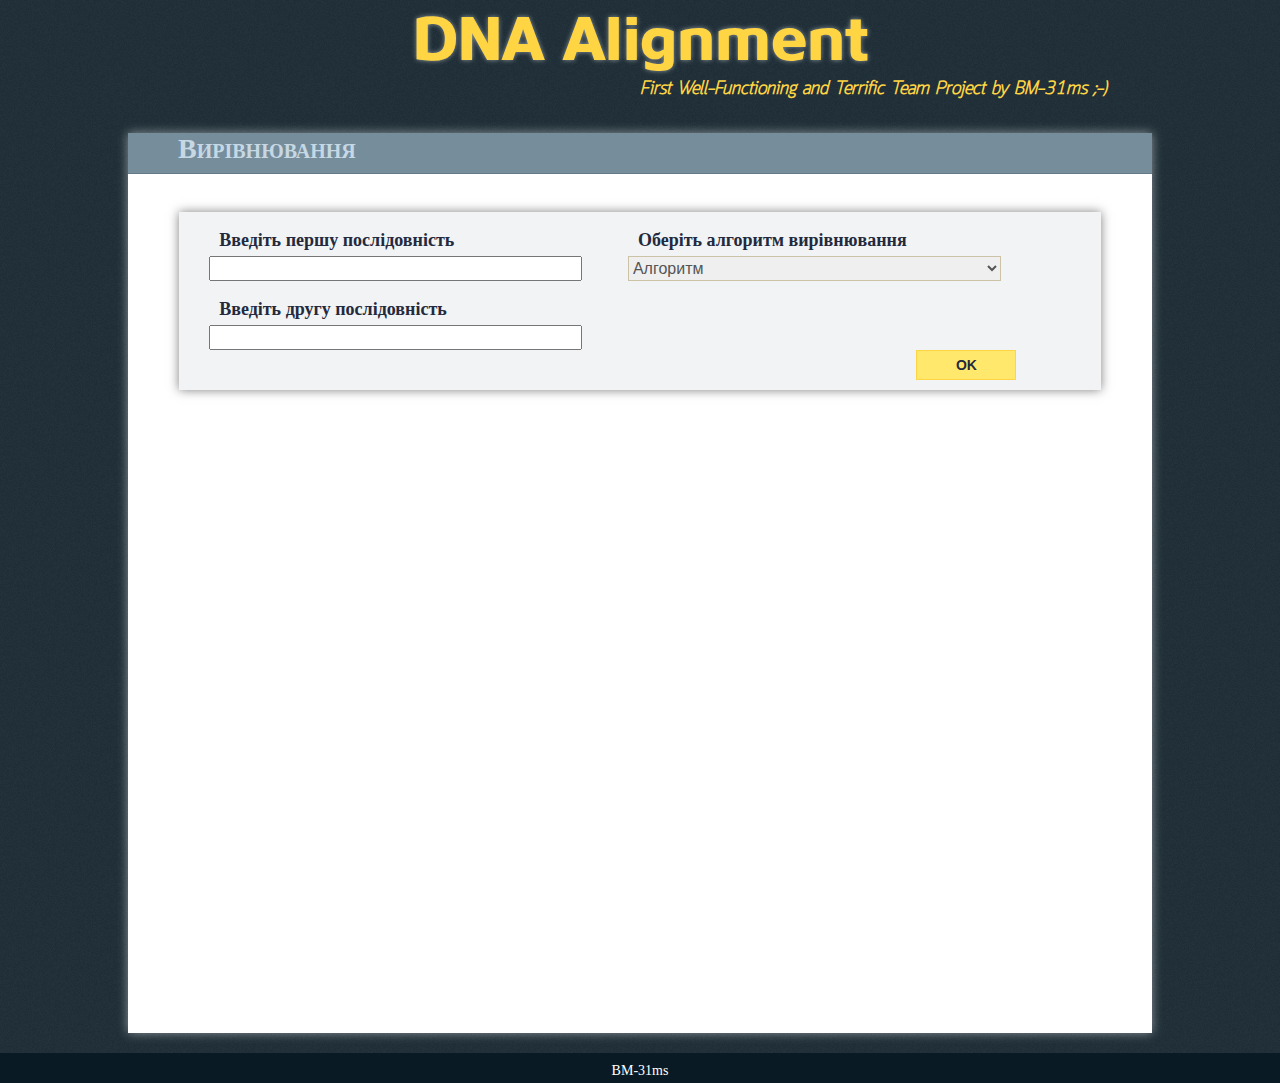
<file: index.html>
<html lang = 'ru'>
	<head>
		<meta charset="utf-8">
		<title>Порівняння послідовностей</title>
		<link rel = "stylesheet"  href = "formstyle.css" media="all">
		<link rel="icon" href="icoImage.ico" type="image/ico">
	</head>

	<body>

		<div id="title">
			<h1>DNA Alignment</h1>
			<h3>First Well-Functioning and Terrific Team Project by BM-31ms ;-)</h3>
		</div>

		<div id="mainBlock" class="all">
			<div class = "tab">
				<ul class="tabs">
					<li><a href="#alignment">Вирівнювання</a></li>
					<!-- <li><a href="#general">Головна</a></li> -->
				</ul><br>
<!-- 
	        	<div id = "general">
					<caption>The coolest I've ever seen</caption>
				</div>
	         -->	
	        	<div id = "alignment">
					<div class = "fieldset Input">
						
						<div class = "inputBlock">
							<p>Введіть першу послідовність</p>
							<input id="firstSequence" type="text">
							<p>Введіть другу послідовність</p>
							<input id="secondSequence" type="text">
						</div>
						<div class = "inputBlock">
							<p>Оберіть алгоритм вирівнювання</p>
							<select>
		  						<option selected disabled name="">Алгоритм</option>
		  						<option value="global" title="Алгоритм використовується для визначення еволюційних зв'язків.Радимо застосовувати, якщо послідовності приблизно однакового розміру.">Глобальне вирівнювання</option>
		  						<option value="pseudo" title="Алгоритм використовується для пошуку співпадаючих ділянок та для порівняння схожих за довжиною послідовгостей. Радимо використовувати, якщо небхдіно максимально обмежити кількість мутацій.">Псевдоглобальне вирівнювання
		  						</option>
		  						<option value="local" title="Алгоритм використовується для пошуку локальної гомології двох послідовностей. Радимо використовувати, коли послідовності значно відрізняються по довжині">Локальне вирівнювання<em>?</em></option>
							</select><br>
						</div>
						<button id="showResults">OK</button>
					</div>

					<div class = "ChangeLight">
						<div class = "fieldset Result" >
							<h2>Результат порівняння</h2>
							<table id = "resultString"></table>
							<button id="click">Детальніше</button>
						</div>		

						<div class = "fieldset Matrix" >
							<h2>Матриці ваг префіксів та шляху
								<span class='tip'><a tabindex="1"><em>?</em></a>
									<span class='answer'>
										Перша матриця - матриця ваг-префіксів, кожна ячейка якої містить вагу вирівнювання підпослідовностей. 
										<br>
										<br>
										Друга матриця - матриця шляху, кожний елемент якої  вказує на елемент з якого отримано значення відповідної ячейки матриці ваг-префіксів. 
									</span>
								</span> 
							</h2>
							<div class = "table-wrap">
								<table class = "resultMatrix" id = "weight"></table>
							</div> <br>
							<div class = "table-wrap">
								<table class = "resultMatrix" id = "way"></table>
							</div>
						</div>	<br>
					</div>
				</div>

			</div>
		</div>

		<div id="empty"></div>
		
		<footer>BM-31ms</footer>
		

		<!-- scripts -->
		<script type = "text/javascript" src = "jquery-2.0.2.min.js"></script>
		<script type = "text/javascript" src = "jquery-ui.js"></script>
		<script type = "text/javascript" src = "globalAlignment.js"></script>
		<script type = "text/javascript" src = "pseudoGlobalAlignment.js"></script>
		<script type = "text/javascript" src = "localAlignment.js"></script>
		<script type = "text/javascript" src = "structures.js"></script>
		<script type = "text/javascript" src = "scripts.js"></script>


	</body>
</html>
</file>
<file: formstyle.css>
html, body {
	height: 100%;
	background: #1f2e38 url(noisy.png) repeat;
	margin: 0; 
	padding: 0;
}

@font-face {
    font-family: Palo_Alto_Regular;
    src: url(Palo_Alto_Regular.ttf);
}

@font-face { 
    font-family: Quark;
    src: url(Quark.otf);
}

@media only screen and (min-width: 767px) {
    #mainBlock { width: 80%; }

    .inputBlock { display: inline-block; 
        width: 45%; 
        vertical-align: top; 
        position: relative;
    }

    button { font-size:14px; 
        height: 30px; 
        width: 100px; 
        margin-left: 80%;
    }

    h3 { padding-left: 50%; }

    p, h2 { font-size: 18px; }

    .responsive { width: 90%;  }

}

@media only screen and (max-width: 767px) {
    
    #mainBlock { width: 95%; }

    .inputBlock { width: 95%; }

    button { font-size:75%; 
        height: 25px; 
        width: 80px; 
        margin-top: 15px; 
        position: relative; 
        left: 30px;
    }  

    h3 { padding: 0; text-align: center; }

    p, h2 { font-size: 16px; } 

    #resultString { font-size: 16px;}

}

#mainBlock {
    background-color: #ffffff;
    box-shadow: 0 0 10px rgba(255,255,255,0.5);
    margin-left: auto;
    margin-right: auto;
    min-height: 100%;
    height: auto !important;
    height: 100%;
    margin-bottom: -30px;
    margin-top: 30px;
}

.inputBlock select {
	width: 90%;
	border: 1px solid #ccc2a6;
	color: #555;
	font-size: inherit;
	margin-left: 30px;
	height: 25px;
}

#empty { height: 50px; }

h1 {
  	font-family: Palo_Alto_Regular;
  	color: #FFD544;
    text-shadow:0 0 5px rgba(255,255,255,0.5);
    font:normal;
  	font-weight: bold;
  	text-align: center;
  	padding: 0;
    margin: 0;
  	font-size: 60px;
}

h3 {
    font-family: Quark;
    font-style: italic;
    font-stretch: ultra-expanded;
    color: #FFD544;
    padding-top: 0;
    margin: 0;
}

.fieldset{
  	margin: 2% 5%;
  	background-color: rgba(118,141,156,0.1);
    box-shadow: 0 0 10px rgba(0,0,0,0.5);
  	border: 1 solid #ccc2a6;
    transition: opacity 1s;
}


.fieldset:hover { opacity: 1 !important; transition: opacity 1s; }

.ChangeLight:hover .fieldset { opacity: 0.5; transition: opacity 1s; }

input {
  	width: 90%;
  	margin-left: 30px;
  	border: 1 solid #ccc2a6;
  	height: 25px;
}

input::-ms-clear {
    background:#ABB2B6;
    color: #1A0303;
}

footer {
  background-color: #0a1a24;
  color: #ffffff;
  font-family: Calibri;
  font-size: 14px;
  height: 20px;
  text-align: center;
  width: 100%;
  padding-top: 10px;
}

p, h2 {
  font-family: candara;
  font-stretch: expanded;
  color: #242A3D;
  font-weight: bold;
  margin-left: 40px;
  margin-bottom: 5px;
}

.table-wrap {
  margin: 10px 20px;
  overflow-x: auto;
}

.resultMatrix {
  border-collapse: collapse;
  table-layout: fixed;
  border: 1px solid #ccc2a6;
  background-color: #ffffff;
  font-family: calibri;
  margin-left: auto;
  margin-right: auto;
}

.resultMatrix th { font-weight: bold; color: #242A3D; }
.resultMatrix td, .resultMatrix th { text-align: center; min-width: 30px; padding: 2px 5px;}
.resultMatrix tr:nth-child(2n+1) { background-color: #DCDDE3; }
.resultMatrix td:first-of-type { border-left: 1px solid #ccc2a6; }
.resultMatrix tr:nth-child(1) { border-bottom: 1px solid #ccc2a6; }

#resultString {
  margin-top: 10px;
  margin-left: auto;
  margin-right: auto;
  font-family: arial;
  color: #242A3D;
  font-weight: bold; 	
}

button {
    background-color:#FFE86B;
    border:1px solid #FFD544;
    color:#242A3D;
    font-family:arial;
    font-weight:bold;
    margin-bottom: 10px;
}

button:hover {
    background-color:#FFEE92;
    cursor: pointer;
}

ul.tabs {
  	min-height: 40px;
  	background-color: #768d9c;
    border-bottom: 1px solid #617988;
  	margin:0; 
  	padding:0; 
} 

ul.tabs li {
  	list-style:none;
  	display:inline;
  	font-family: Candara;
  	font-variant: small-caps;
  	font-size: 28px;
  	font-weight: bold;
  	margin-left: 50px;
}

a { color: #c6d8e3; text-decoration: none; }

a:hover { text-shadow:0 1px 0 #ccc2a6; cursor: pointer; }

.tip { display: inline-block; position: relative; }

.tip em,
.linktip em {
  background:#ABB2B6;
  text-align:center;
  border-radius: 20px;
  border: 1px solid #ccc;
  color: #1A0303;
  font: normal bold 12px Arial;
  text-decoration: none;
  cursor:pointer;
  padding: 0 4px;
}

.answer>b,
.answer-left>b {
  position:absolute;
  font: normal bold 14px Comic Sans MS;
  color:#999;
  cursor:pointer;
  padding: 4px;
}

.answer>b { 
  top:0;
  right:0;
}
.answer-left>b {
  top:0;
  left:0;
}
.answer>b:hover,
.answer-left>b:hover {color:#000;} 

.answer,
.answer-left {
  display:none; 
  position:absolute; 
  z-index:9999; 
  background: #EDEDED; 
  border-radius: 3px;
  border: 1px solid #ccc;
  color: #1A0303; 
  font: normal 500 14px Trebuchet MS;
  text-align:left;
  text-shadow: 0 1px 2px #fff, 0 0 10px #E0F1FF; 
  text-decoration: none;
  opacity: 1; 
  cursor:default;
  margin-top:-30px; 
  width: 200px; 
  min-height: 50px; 
  max-height: auto; 
  white-space: normal; 
}
.answer {
  box-shadow: 5px 5px 0.5em -0.1em rgba(0,0,6,0.5); 
  right: -240px; 
  padding: 5px 20px 7px 7px; 
}
.answer-left {
  box-shadow: -5px 5px 0.5em -0.1em rgba(0,0,6,0.5); 
  left: 22px; 
  padding: 5px 7px 7px 20px;
}
.a-top { bottom: -10px; }
</file>
